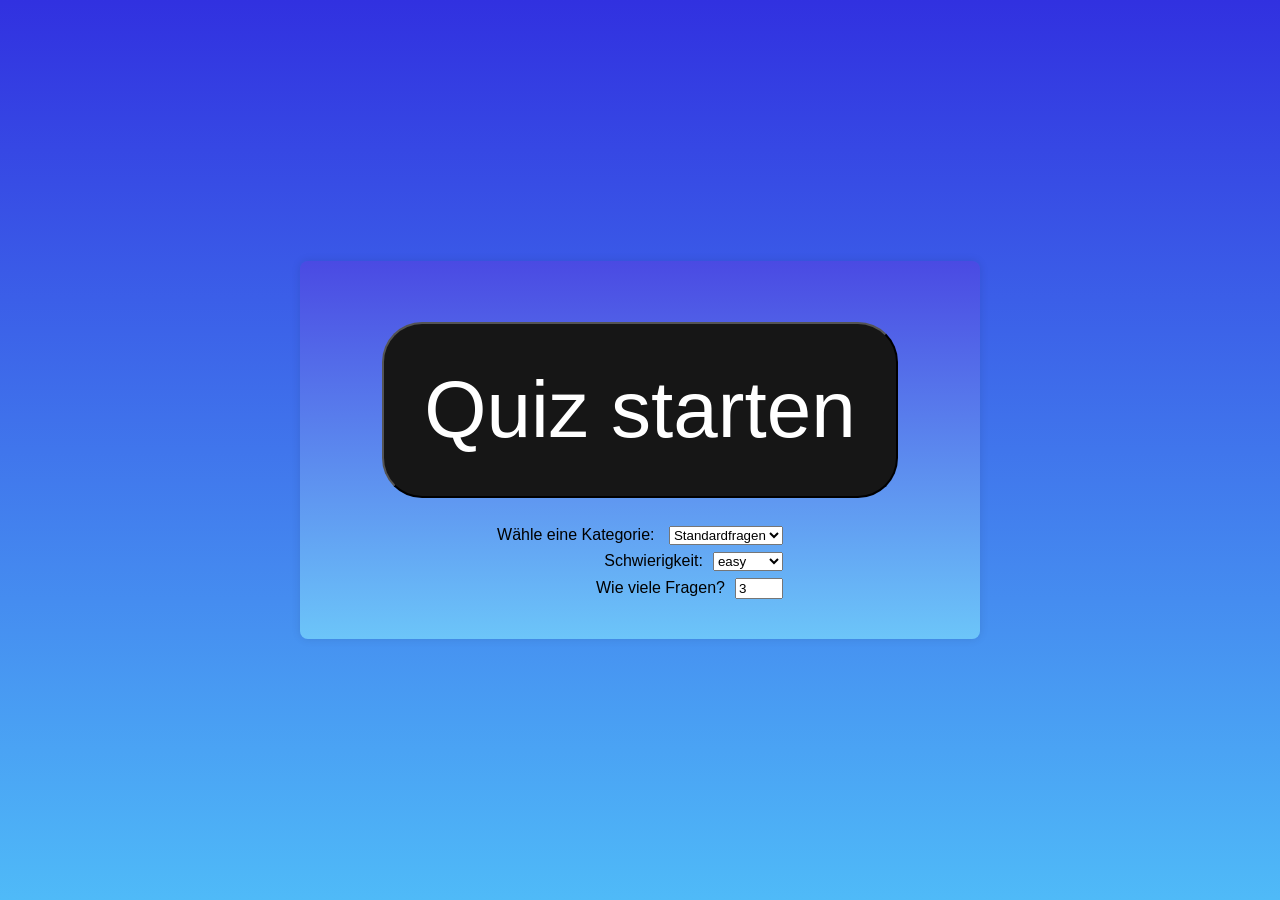
<file: index.html>
<!DOCTYPE html>
<html lang="de">

<head>
    <meta charset="UTF-8">
    <meta name="viewport"
          content="width=device-width, initial-scale=1.0">
    <title>Quiz Seite</title>
    <link rel="stylesheet"
          href="quiz.css">
    <script src="quiz.js"
            type="module"></script>
    <link rel="icon"
          type="image/x-icon"
          href="favicon.ico">
</head>

<body>
    <div class="container">
        <div id="startpage">
            <h1>
                <button type="button"
                        id="start-button">Quiz starten</button>
            </h1>
            <div class="dropdown-container">
                <label>Wähle eine Kategorie:
                    <select id="category">
                        <option value="0">Standardfragen</option>
                        <option value="11">Film</option>
                        <option value="24">Politik</option>
                        <option value="17">Wissenschaft</option>
                        <option value="23">Geschichte</option>
                        <option value="21">Sport</option>
                    </select>
                </label>
                <label>Schwierigkeit:<select id="hardness">
                        <option value="easy">easy</option>
                        <option value="medium">medium</option>
                        <option value="hard">hard</option>
                    </select></label>
                <label>Wie viele Fragen?<input type="number"
                           name="howmany"
                           id="howmany"
                           min="2"
                           max="50"
                           value="3">
                </label>
            </div>
        </div>

        <div id="question-container">
            <div id="header">
                <div>
                    <span id="question-number">1/14</span>
                    <span id="correct-count">0</span>
                    <span id="wrong-count">0</span>
                </div>
                <div>
                    <span id="timer">00:00</span>
                </div>
            </div>
            <h2 id="question">__</h2>
            <div id="options"></div>
            <div id="weiter-container">
                <button id="weiter-btn">Nächste Frage</button>
                <button id="restart-btn">
                    Quiz neu starten
                </button>
            </div>
        </div>
        <div id="endcontainer"></div>
    </div>
</body>

</html>
</file>
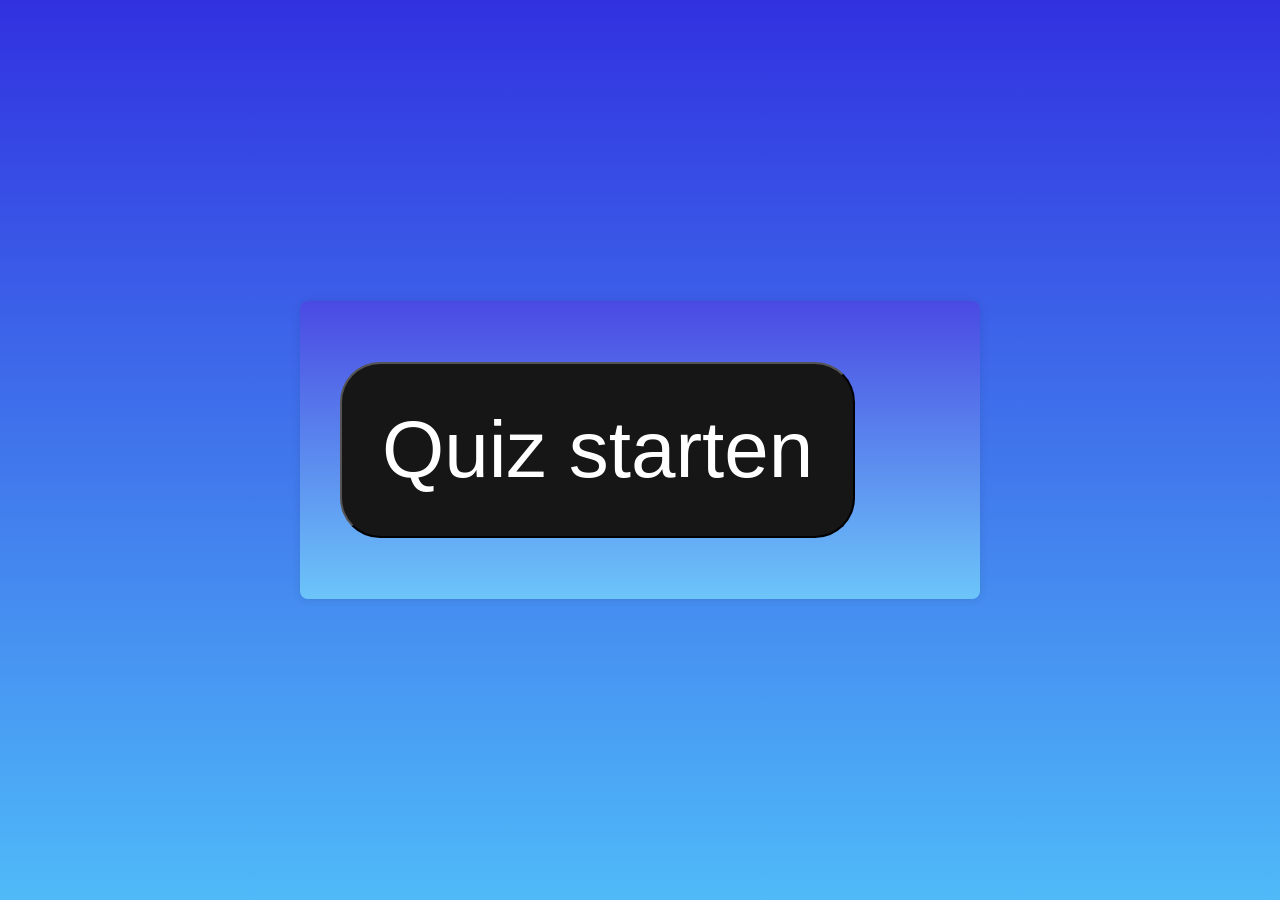
<file: quiz.html>
<!DOCTYPE html>
<html lang="de">

<head>
    <meta charset="UTF-8">
    <meta name="viewport"
          content="width=device-width, initial-scale=1.0">
    <title>Quiz Seite</title>
    <link rel="stylesheet" href="quiz.css">
    <script src="quiz.js" type="module"></script>
</head>

<body>
    <div class="container">
        <h1>
            <button type="button"
                    id="start-button">Quiz starten</button>
        </h1>
        <div id="question-container" class="hidden">      
            <h2 id="question"></h2>
            <ul id="options"></ul>
        </div>
        <div id="weiter-container">
            <button id="weiter-btn" class="hidden">Nächste Frage</button>
        </div>
    </div>
</body>

</html>
</file>
<file: quiz.css>
body, html {
    height: 100%;
    margin: 0;
    padding: 0;
    font-family: Arial, sans-serif;
    display: flex;
    justify-content: center;
    align-items: center;
    background: linear-gradient(to bottom, #3131e0, #4fbaf8);
}

#startpage {
    display: flex;
    flex-direction: column;
    align-items: center;
}
#startpage > .dropdown-container {
    display: flex;
    flex-direction: column;
    align-items: flex-end;
}
#startpage label > * {
    margin-left: 10px;
}
#startpage label {
    margin-top: 7px;
}
.container {
    width: 600px;
    /* height: 200px; */ /* Remove or adjust as needed */
    padding: 40px; /* Adjust as needed */
    border-radius: 8px;
    box-shadow: 0 0 10px rgba(0, 0, 0, 0.1);
    font-size: 16px;
    background: linear-gradient(to bottom, #4a4ae3, #6cc5f9);
}

#start-button {
    font-size: 5rem;
    background-color: rgb(22, 22, 22);
    color: white;
    padding: 0.5em;
    border-radius: 0.5em;
    cursor: pointer;
}

#start-button:hover {
    background-color: rgb(41, 150, 159);
}

#start-button:active {
    background-color: rgb(41, 150, 159);
}

#weiter-btn {
    margin-top: 20px;
    padding: 10px 20px;
    background-color: rgb(41, 150, 159);
    color: white;
    border: none;
    border-radius: 5px;
    cursor: pointer;
    margin-left: 28%;
}

#weiter-btn:hover {
    background-color: rgb(23, 82, 87);
}

#restart-btn {
    margin-top: 20px;
    padding: 10px 20px;
    background-color: #4caf50;
    color: white;
    border: none;
    border-radius: 5px;
    cursor: pointer;
}

#restart-btn:hover {
    background-color: #45a049;
}

ul {
    list-style: none;
    padding: 0;
}

li {
    padding: 10px;
    background-color: #f0f0f0;
    margin: 5px 0;
    border-radius: 5px;
}

.hidden {
    display: none !important;
}

#header {
    display: flex;
    font-size: 2rem;
    margin-bottom: 20px;
    background-color: rgb(0, 0, 0);
    color: white;
    justify-content: space-around;
    border-radius: 10px;
    flex-direction: column;
    text-align: center;
}

#question {
    text-align: center;
}

.option-container {
    margin-bottom: 10px;
    border-radius: 5px;
    font-weight: bold;
    color: #ffffff;
    padding-left: 40%;
}

.option-container input[type="radio"] {
    margin-right: 10px;
    accent-color: #676767;
    /* Ändert Farbe in modernen Browsern */
    width: 20px;
    height: 20px;
}

header {
    position: fixed;
    top: 0;
    left: 0;
    width: 100%;
    /*background-color: #4d3de1;*/
    color: white;
    text-align: center;
    padding: 30px 0;
    font-size: 35px;
    z-index: 1000;
    /*box-shadow: 0 2px 5px rgba(0,0,0,0.3);*/
}

.options {
    margin-bottom: 20px;
    padding: 10px;
    background-color: #ffffff;

    border-radius: 5px;
}

.option-0 {
    color: rgb(255, 38, 0);
}
</file>
